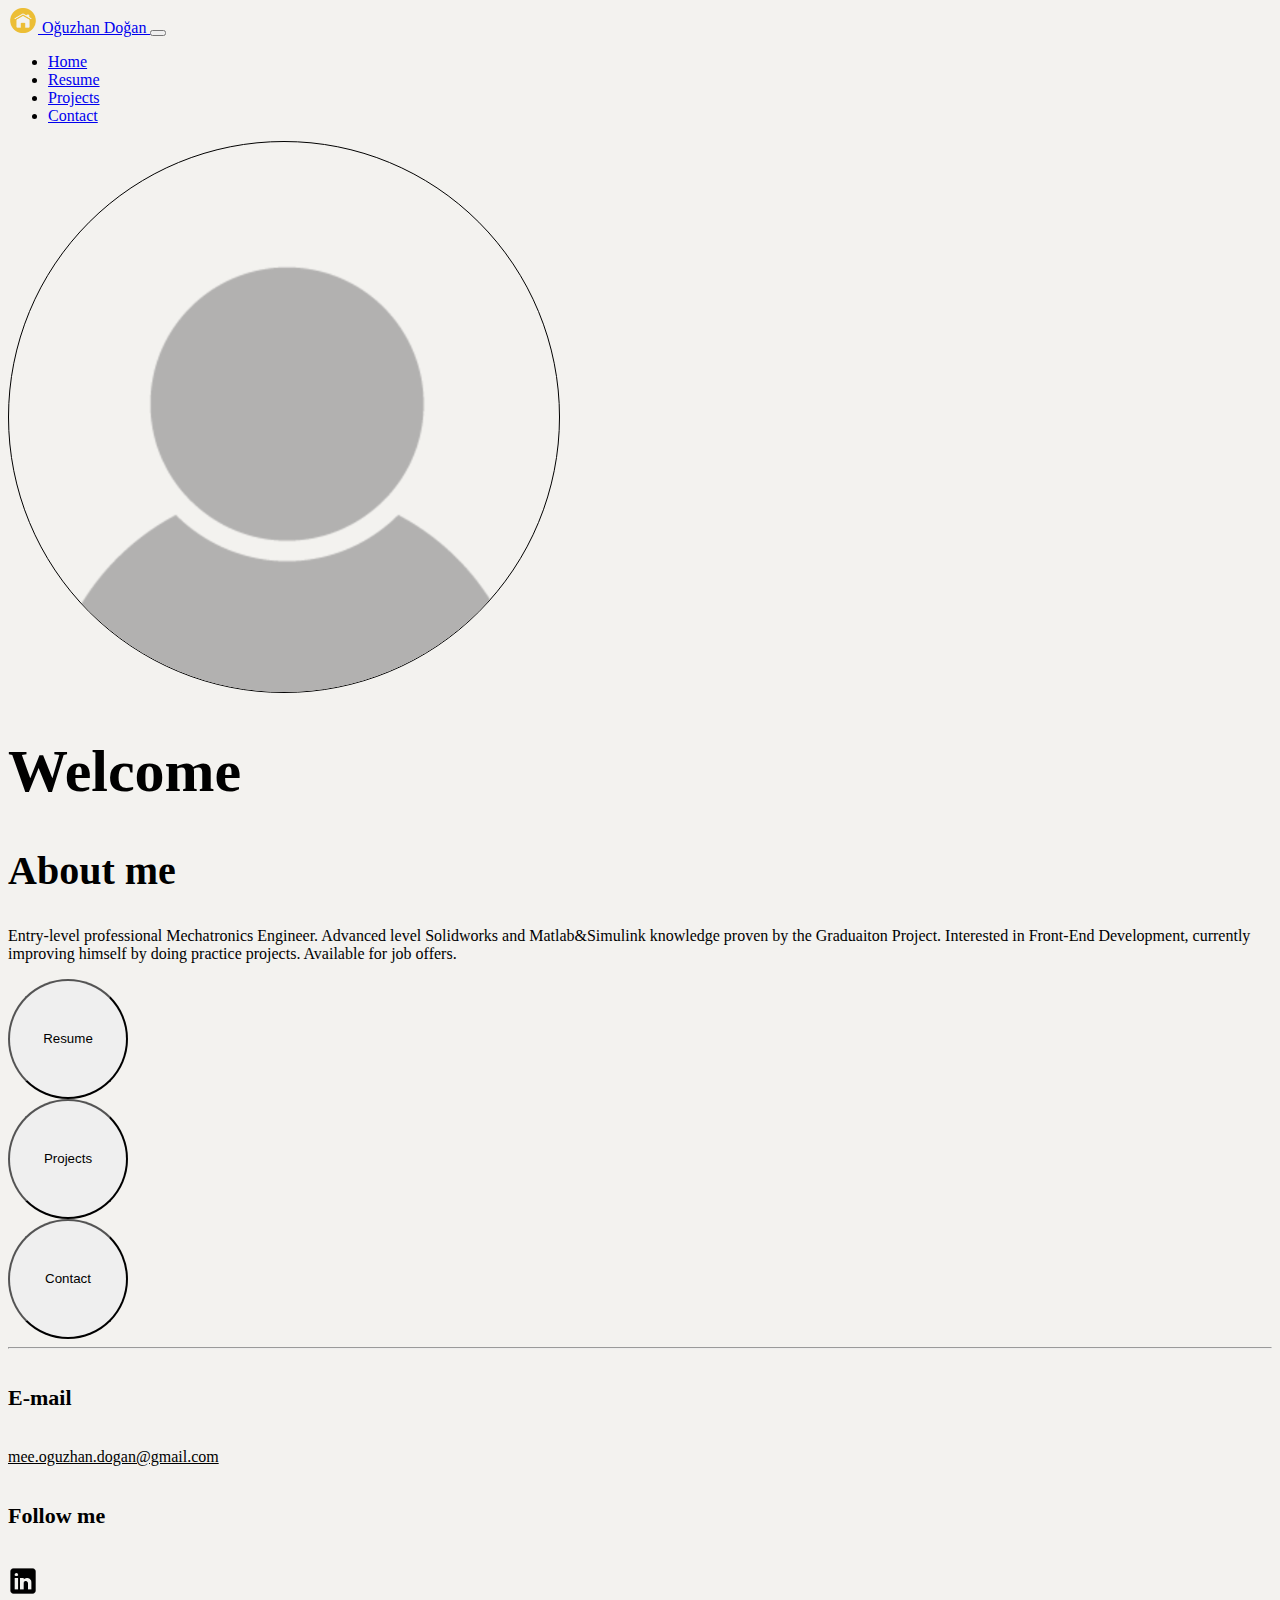
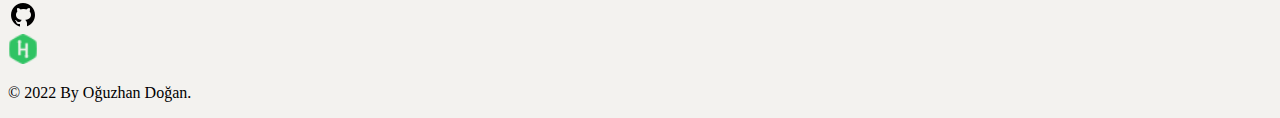
<file: index.html>
<!doctype html>
<html lang="en">
  <head>
    <meta charset="utf-8">
    <meta name="viewport" content="width=device-width, initial-scale=1">
    <title>About Me</title>
    <link href="https://cdn.jsdelivr.net/npm/bootstrap@5.2.0/dist/css/bootstrap.min.css" rel="stylesheet" integrity="sha384-gH2yIJqKdNHPEq0n4Mqa/HGKIhSkIHeL5AyhkYV8i59U5AR6csBvApHHNl/vI1Bx" crossorigin="anonymous">
    <link rel="stylesheet" href="css/style.css">
  </head>
  <body>
    
    <nav class="navbar navbar-expand-lg bg-light">
        <div class="container-fluid">
            <a class="navbar-brand" href="index.html">
                <img src="img/home-button.png" alt="home-logo" width="30" height="auto" class="d-inline-block align-text-top">
                Oğuzhan Doğan
              </a>
          <button class="navbar-toggler" type="button" data-bs-toggle="collapse" data-bs-target="#navbarNav" aria-controls="navbarNav" aria-expanded="false" aria-label="Toggle navigation">
            <span class="navbar-toggler-icon"></span>
          </button>
          <div class="collapse navbar-collapse" id="navbarNav">
            <ul class="navbar-nav ms-auto">
              <li class="nav-item">
                <a class="nav-link active" aria-current="page" href="index.html">Home</a>
              </li>
              <li class="nav-item">
                <a class="nav-link" href="resume.html">Resume</a>
              </li>
              <li class="nav-item">
                <a class="nav-link" href="projects.html">Projects</a>
              </li>
              <li class="nav-item">
                <a class="nav-link" href="contact.html">Contact</a>
              </li>
            </ul>
          </div>
        </div>
      </nav>
    
    <div class="container">
        <div class="row justify-content-center mt-3 mb-5">
            <div class="col-12 col-xl-4 text-center">
                <img src="img/avatar.png" alt="avatar" class="main-photo">
            </div>
            <div class="col-12 col-xl-4 mt-4 mt-md-5">
                <h1 class="font-size-title">Welcome</h1>
                <h2 class="font-size-subtitle">About me</h2>
                <p>Entry-level professional Mechatronics Engineer. Advanced level Solidworks and Matlab&Simulink knowledge 
                    proven by the Graduaiton Project. Interested in Front-End Development, currently improving himself by
                    doing practice projects. Available for job offers.
                </p>
                <div class="row text-center">
                    <div class="col-4">
                        <a href="resume.html"><button class="btn btn-primary">Resume</button></a>
                    </div>
                    <div class="col-4">
                        <a href="projects.html"><button class="btn btn-success">Projects</button></a>
                    </div>
                    <div class="col-4">
                        <a href="contact.html"><button class="btn btn-warning">Contact</button></a>
                    </div>
                </div>
            </div>
        </div>
        <hr>
        <div class="row justify-content-center mt-4 mb-4 mt-xl-5 mb-xl-5">
            <div class="col-8 col-xl-4">
               <h5 class="footer-font-size">E-mail</h5>
               <a href="mailto:mee.oguzhan.dogan@gmail.com" target="_blank" class="text-decoration-none" style="color: #000;"><p>mee.oguzhan.dogan@gmail.com</p></a>
            </div>
            <div class="col-4 col-xl-4">
                <div>
                    <h5 class="text-center footer-font-size">Follow me</h5>
                </div>
                <div class="row justify-content-center text-center">
                    <div class="col-3 col-xl-1 px-0">
                        <a href="https://www.linkedin.com/in/oguzhan-dogan/" target="_blank"><img src="img/icons8-linkedin-50.png" alt="linkedin" class="footer-img"></a>
                    </div>
                    <div class="col-3 col-xl-1 px-0">
                        <a href="https://github.com/ozzydo" target="_blank"><img src="img/icons8-github-30.png" alt="Github" class="footer-img"></a>
                    </div>
                    <div class="col-3 col-xl-1 px-0">
                        <a href="https://www.hackerrank.com/mee_oguzhan_dog1" target="_blank"><img src="img/icons8-hackerrank.png" alt="hackerrank" class="footer-img"></a>
                    </div>
                </div>
            </div>
            <div class="col-12 col-xl-4 text-end">
                <p>© 2022 By Oğuzhan Doğan.</p>
            </div>
        </div>
    </div>
    
    
    <script src="https://cdn.jsdelivr.net/npm/bootstrap@5.2.0/dist/js/bootstrap.bundle.min.js" integrity="sha384-A3rJD856KowSb7dwlZdYEkO39Gagi7vIsF0jrRAoQmDKKtQBHUuLZ9AsSv4jD4Xa" crossorigin="anonymous"></script>
  </body>
</html>
</file>
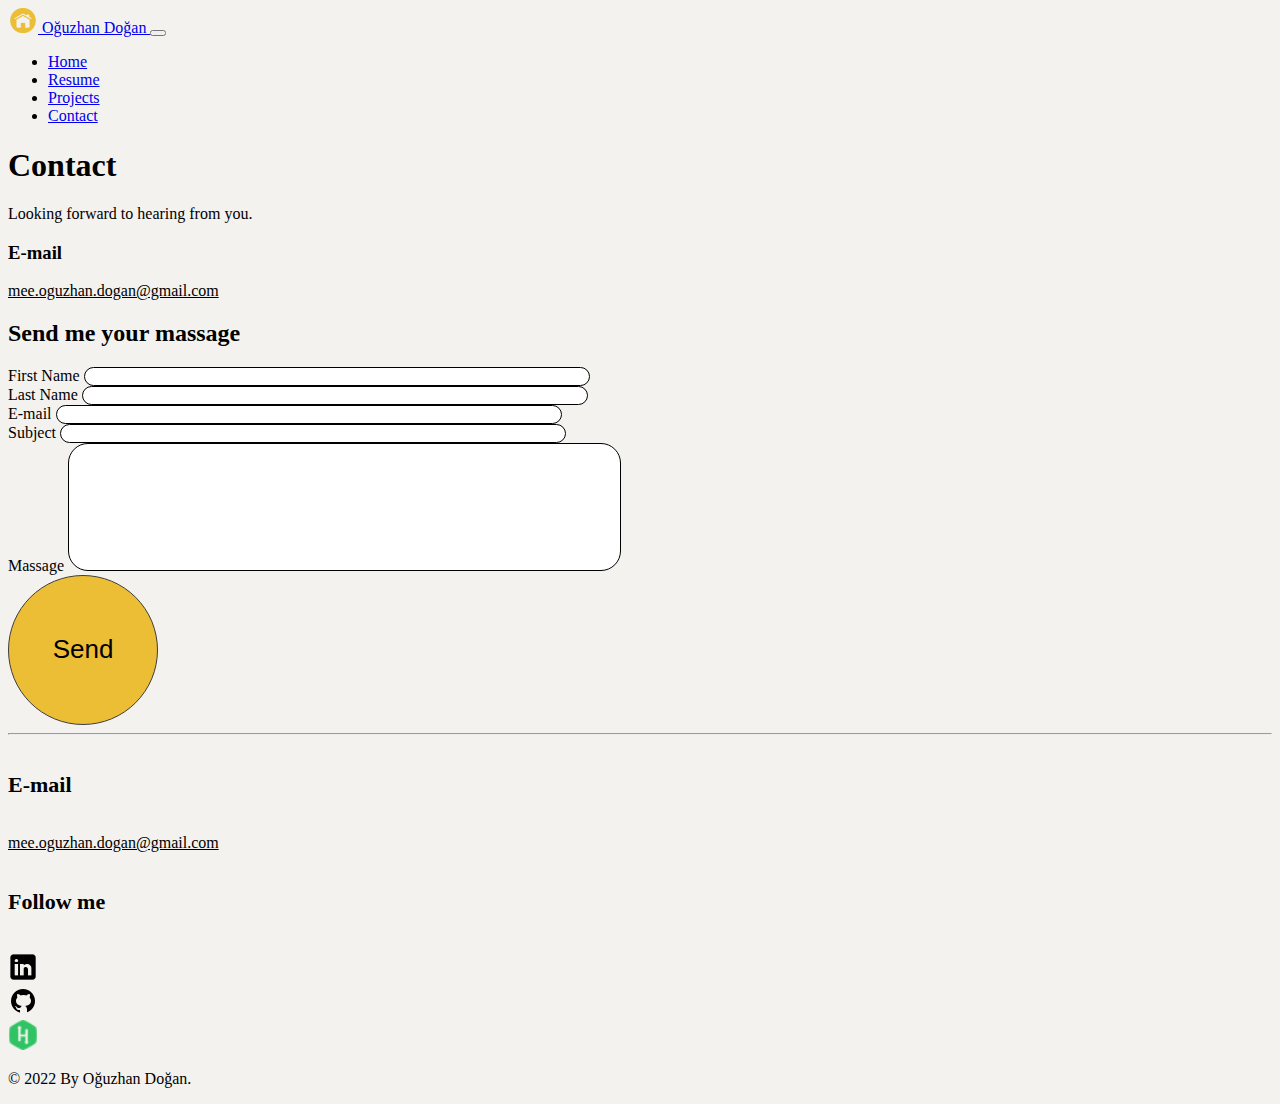
<file: contact.html>
<!doctype html>
<html lang="en">
  <head>
    <meta charset="utf-8">
    <meta name="viewport" content="width=device-width, initial-scale=1">
    <title>About Me</title>
    <link href="https://cdn.jsdelivr.net/npm/bootstrap@5.2.0/dist/css/bootstrap.min.css" rel="stylesheet" integrity="sha384-gH2yIJqKdNHPEq0n4Mqa/HGKIhSkIHeL5AyhkYV8i59U5AR6csBvApHHNl/vI1Bx" crossorigin="anonymous">
    <link rel="stylesheet" href="css/style.css">
  </head>
  <body>
    
    <nav class="navbar navbar-expand-lg bg-light">
        <div class="container-fluid">
            <a class="navbar-brand" href="index.html">
                <img src="img/home-button.png" alt="home-logo" width="30" height="auto" class="d-inline-block align-text-top">
                Oğuzhan Doğan
              </a>
          <button class="navbar-toggler" type="button" data-bs-toggle="collapse" data-bs-target="#navbarNav" aria-controls="navbarNav" aria-expanded="false" aria-label="Toggle navigation">
            <span class="navbar-toggler-icon"></span>
          </button>
          <div class="collapse navbar-collapse" id="navbarNav">
            <ul class="navbar-nav ms-auto">
              <li class="nav-item">
                <a class="nav-link" aria-current="page" href="index.html">Home</a>
              </li>
              <li class="nav-item">
                <a class="nav-link" href="resume.html">Resume</a>
              </li>
              <li class="nav-item">
                <a class="nav-link" href="projects.html">Projects</a>
              </li>
              <li class="nav-item">
                <a class="nav-link active" href="contact.html">Contact</a>
              </li>
            </ul>
          </div>
        </div>
    </nav>

    <div class="container">
        <div class="row mt-3 mt-xl-5 mb-4 mb-xl-5">
            <div class="col-12 col-xl-6">
                <h1 class="title">Contact</h1>
                <p class="contact-p">Looking forward to hearing from you.</p>
                <h3 class="contact-e-title">E-mail</h3>
                <a href="mailto:mee.oguzhan.dogan@gmail.com" target="_blank" class="text-decoration-none" style="color: #000;"><p>mee.oguzhan.dogan@gmail.com</p></a>
            </div>
            <div class="col-12 col-xl-6 mt-3">
                <h2>Send me your massage</h2>
                <form action="https://formsubmit.co/mee.oguzhan.dogan@gmail.com" method="POST" class="mt-3">
                    <div class="row text-center">
                        <div class="col-12 col-xl-6 mb-3">
                            <label for="name">First Name</label>
                            <input type="text" name="firstname" class="form-width ps-2" required>
                        </div>
                        <div class="col-12 col-xl-6 mb-3">
                            <label for="lastname">Last Name</label>
                            <input type="text" name="lastname" class="form-width ps-2" required>
                        </div>
                        <div class="col-12 col-xl-6 mb-3">
                            <label for="email">E-mail</label>
                            <input type="email" name="email" class="form-width ps-2" required>
                        </div>
                        <div class="col-12 col-xl-6 mb-3">
                            <label for="subject">Subject</label>
                            <input type="text" name="_subject" class="form-width ps-2" required>
                        </div>
                        <div class="col-12 col-xl-8 mb-3">
                            <label for="massage">Massage</label>
                            <textarea name="massage" id="massage" rows="5"></textarea>
                        </div>
                        <div class="col-12 col-xl-4 mb-3 text-center my-auto">
                            <button type="submit" id="button">Send</button>
                        </div>
                    </div>

                    <input type="hidden" name="_next" value="https://ozzydo.github.io/AboutMe-Bootstrap/received.html">
                    <input type="text" name="_honey" style="display:none">
                    <input type="hidden" name="_template" value="box">
               </form>
            </div>
        </div>




        <hr>
        <div class="row justify-content-center mt-4 mb-4 mt-xl-5 mb-xl-5">
          <div class="col-8 col-xl-4">
             <h5 class="footer-font-size">E-mail</h5>
             <a href="mailto:mee.oguzhan.dogan@gmail.com" target="_blank" class="text-decoration-none" style="color: #000;"><p>mee.oguzhan.dogan@gmail.com</p></a>
          </div>
          <div class="col-4 col-xl-4">
              <div>
                  <h5 class="text-center footer-font-size">Follow me</h5>
              </div>
              <div class="row justify-content-center text-center">
                  <div class="col-3 col-xl-1 px-0">
                      <a href="https://www.linkedin.com/in/oguzhan-dogan/" target="_blank"><img src="img/icons8-linkedin-50.png" alt="linkedin" class="footer-img"></a>
                  </div>
                  <div class="col-3 col-xl-1 px-0">
                      <a href="https://github.com/ozzydo" target="_blank"><img src="img/icons8-github-30.png" alt="Github" class="footer-img"></a>
                  </div>
                  <div class="col-3 col-xl-1 px-0">
                      <a href="https://www.hackerrank.com/mee_oguzhan_dog1" target="_blank"><img src="img/icons8-hackerrank.png" alt="hackerrank" class="footer-img"></a>
                  </div>
              </div>
          </div>
          <div class="col-12 col-xl-4 text-end">
              <p>© 2022 By Oğuzhan Doğan.</p>
          </div>
        </div> 
    </div> 
    
    <script src="https://cdn.jsdelivr.net/npm/bootstrap@5.2.0/dist/js/bootstrap.bundle.min.js" integrity="sha384-A3rJD856KowSb7dwlZdYEkO39Gagi7vIsF0jrRAoQmDKKtQBHUuLZ9AsSv4jD4Xa" crossorigin="anonymous"></script>
  </body>
</html>
</file>
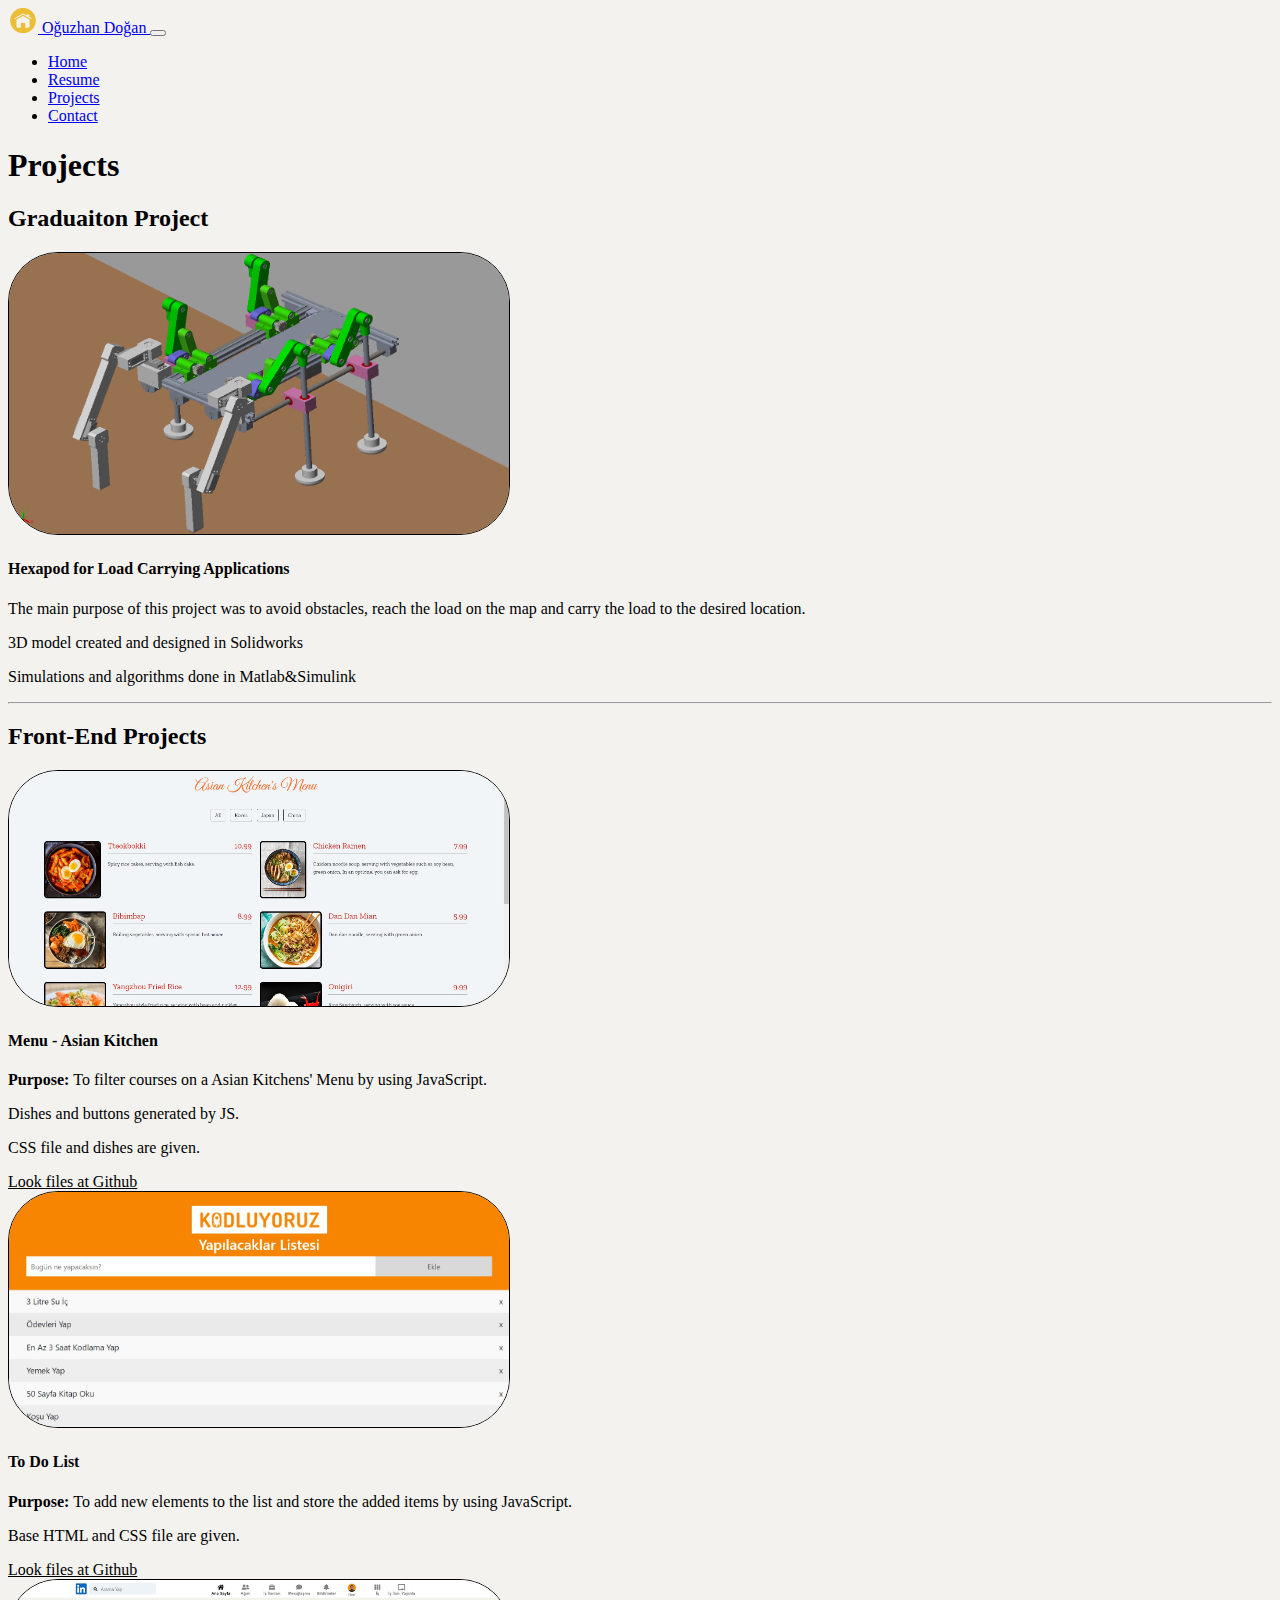
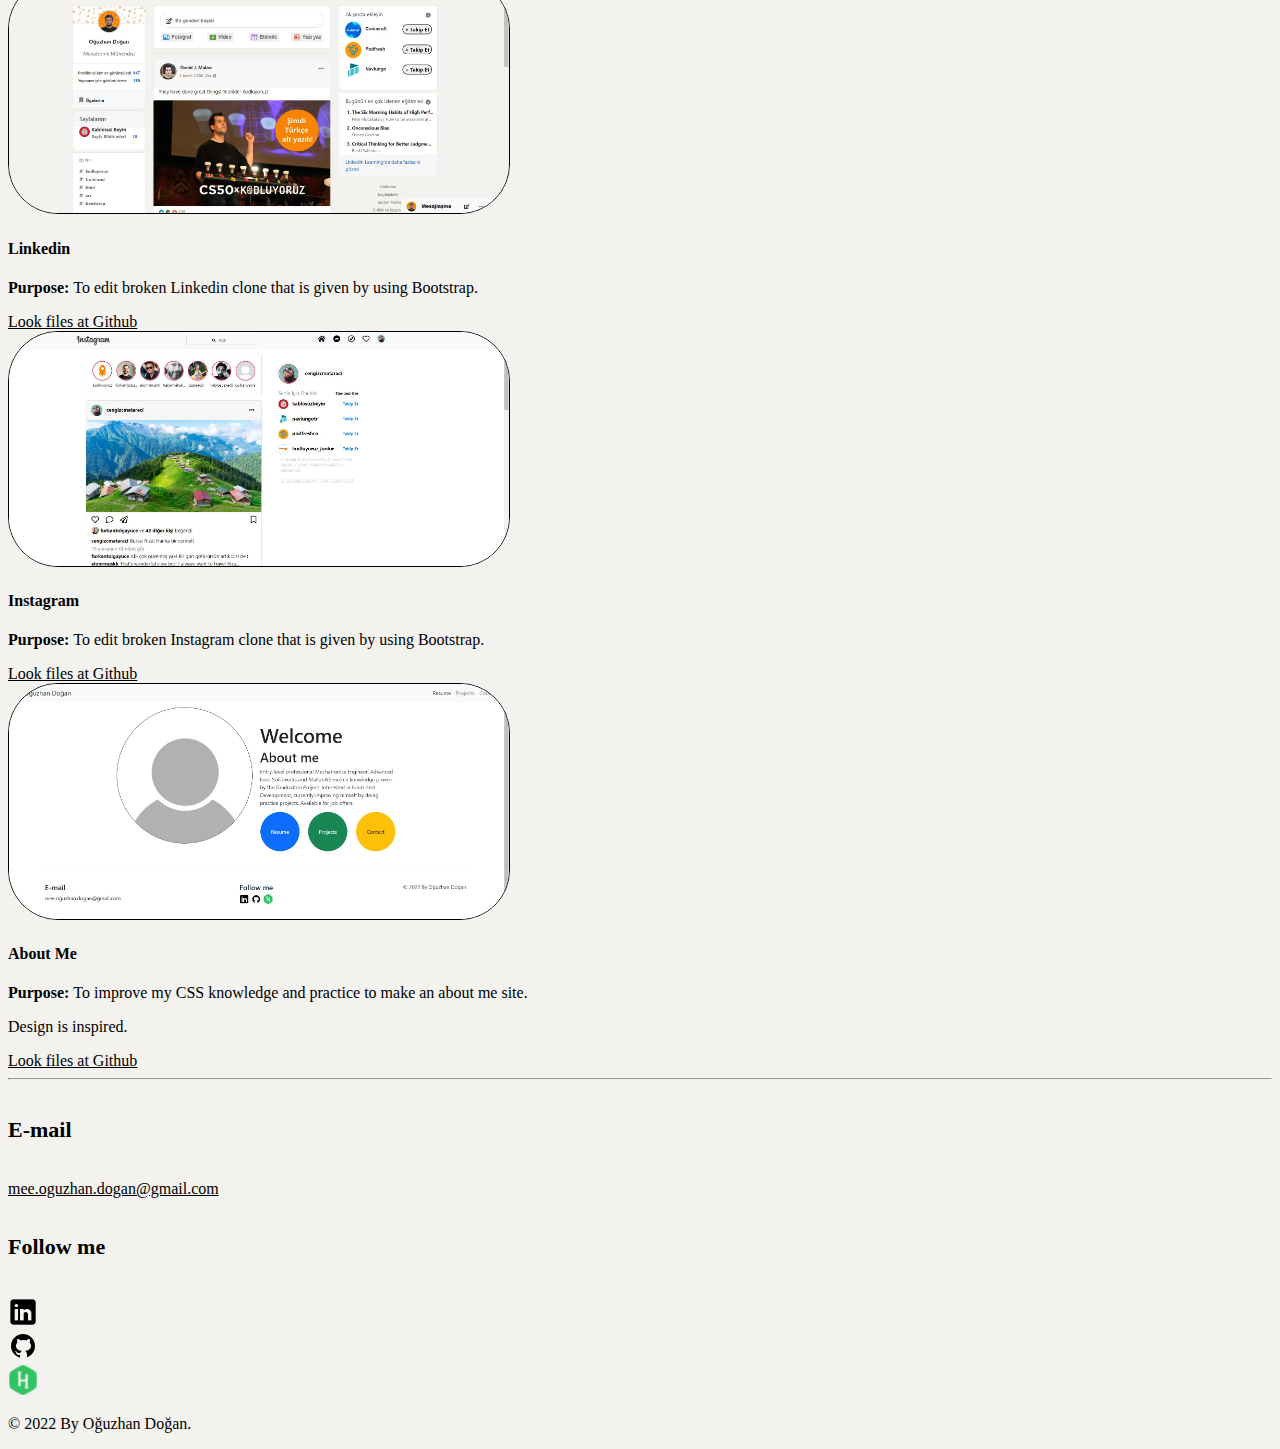
<file: projects.html>
<!doctype html>
<html lang="en">
  <head>
    <meta charset="utf-8">
    <meta name="viewport" content="width=device-width, initial-scale=1">
    <title>About me</title>
    <link href="https://cdn.jsdelivr.net/npm/bootstrap@5.2.0/dist/css/bootstrap.min.css" rel="stylesheet" integrity="sha384-gH2yIJqKdNHPEq0n4Mqa/HGKIhSkIHeL5AyhkYV8i59U5AR6csBvApHHNl/vI1Bx" crossorigin="anonymous">
    <link rel="stylesheet" href="css/style.css">
  </head>
  <body>
    
    <nav class="navbar navbar-expand-lg bg-light">
        <div class="container-fluid">
            <a class="navbar-brand" href="index.html">
                <img src="img/home-button.png" alt="home-logo" width="30" height="auto" class="d-inline-block align-text-top">
                Oğuzhan Doğan
              </a>
          <button class="navbar-toggler" type="button" data-bs-toggle="collapse" data-bs-target="#navbarNav" aria-controls="navbarNav" aria-expanded="false" aria-label="Toggle navigation">
            <span class="navbar-toggler-icon"></span>
          </button>
          <div class="collapse navbar-collapse" id="navbarNav">
            <ul class="navbar-nav ms-auto">
              <li class="nav-item">
                <a class="nav-link" aria-current="page" href="index.html">Home</a>
              </li>
              <li class="nav-item">
                <a class="nav-link" href="resume.html">Resume</a>
              </li>
              <li class="nav-item">
                <a class="nav-link active" href="projects.html">Projects</a>
              </li>
              <li class="nav-item">
                <a class="nav-link" href="contact.html">Contact</a>
              </li>
            </ul>
          </div>
        </div>
      </nav>

      <div class="container">
        <div class="col-12 mt-5">
          <h1>Projects</h1>
        </div>
        <div class="mt-4">
          <h2>Graduaiton Project</h2>
        </div>
        <div class="row mt-4 mt-xl-3 mb-5">
            <div class="col-12 col-xl-6 mt-2 order-1 order-xl-2 text-center ">
              <img src="img/Hexapod.png" alt="hexapod" class="project-img">
            </div>
            <div class="col-12 col-xl-6 mt-3 order-2 order-xl-1">
              <h4>Hexapod for Load Carrying Applications</h4>
              <p>The main purpose of this project was to avoid obstacles, 
                  reach the load on the map and carry the load to the desired location.</p>
              <p>3D model created and designed in Solidworks</p>
              <p>Simulations and algorithms done in Matlab&Simulink</p>
            </div>
        </div>    
          
        <hr>

        <div class="mt-4">
          <h2>Front-End Projects</h2>
        </div>
        <div class="row mt-4 mt-xl-3 mb-5">
            <div class="col-12 col-xl-6 mt-2 order-1 order-xl-2 text-center ">
              <img src="img/asiankitchen.jpg" alt="asiankitchen" class="project-img">
            </div>
            <div class="col-12 col-xl-6 mt-3 order-2 order-xl-1">
              <h4>Menu - Asian Kitchen</h4>
              <p><strong>Purpose: </strong>To filter courses on a Asian Kitchens' Menu by using JavaScript.</p>
              <p>Dishes and buttons generated by JS.</p>
              <p>CSS file and dishes are given.</p>
              <a href="https://github.com/ozzydo/asiankitchen" target="_blank" style="color: #000;">Look files at Github</a>
            </div>
        </div>  
        <div class="row mt-4 mt-xl-3 mb-5">
          <div class="col-12 col-xl-6 mt-2 order-1 order-xl-2 text-center ">
            <img src="img/todolist.jpg" alt="todolist" class="project-img">
          </div>
          <div class="col-12 col-xl-6 mt-3 order-2 order-xl-1">
            <h4>To Do List</h4>
            <p><strong>Purpose: </strong>To add new elements to the list and store the added items by using JavaScript.</p>
                <p>Base HTML and CSS file are given.</p>
                <a href="https://github.com/ozzydo/Javascript_ile_To_Do_List" target="_blank" style="color: #000;">Look files at Github</a>
          </div>
        </div>  
        <div class="row mt-4 mt-xl-3 mb-5">
          <div class="col-12 col-xl-6 mt-2 order-1 order-xl-2 text-center ">
            <img src="img/bootsdtraplinkedinclone.jpg" alt="linkedin" class="project-img">
          </div>
          <div class="col-12 col-xl-6 mt-3 order-2 order-xl-1">
            <h4>Linkedin</h4>
            <p><strong>Purpose: </strong>To edit broken Linkedin clone that is given by using Bootstrap.</p>
            <a href="https://github.com/ozzydo/bootstraplinkedinclone" target="_blank" style="color: #000;">Look files at Github</a>
          </div>
        </div>
        <div class="row mt-4 mt-xl-3 mb-5">
          <div class="col-12 col-xl-6 mt-2 order-1 order-xl-2 text-center ">
            <img src="img/bootstrapinstagramclone.jpg" alt="instagram" class="project-img">
          </div>
          <div class="col-12 col-xl-6 mt-3 order-2 order-xl-1">
            <h4>Instagram</h4>
            <p><strong>Purpose: </strong>To edit broken Instagram clone that is given by using Bootstrap.</p>
                <a href="https://github.com/ozzydo/instagramclone" target="_blank" style="color: #000;">Look files at Github</a>
          </div>
        </div>
        <div class="row mt-4 mt-xl-3 mb-5">
          <div class="col-12 col-xl-6 mt-2 order-1 order-xl-2 text-center ">
            <img src="img/aboutme.jpg" alt="about-me" class="project-img">
          </div>
          <div class="col-12 col-xl-6 mt-3 order-2 order-xl-1">
            <h4>About Me</h4>
            <p><strong>Purpose: </strong>To improve my CSS knowledge and practice to make an about me site.</p>
            <p>Design is inspired.</p>
            <a href="https://github.com/ozzydo/aboutme" target="_blank" style="color: #000;">Look files at Github</a>
          </div>
        </div>
        <hr>
        <div class="row justify-content-center mt-4 mb-4 mt-xl-5 mb-xl-5">
          <div class="col-8 col-xl-4">
             <h5 class="footer-font-size">E-mail</h5>
             <a href="mailto:mee.oguzhan.dogan@gmail.com" target="_blank" class="text-decoration-none" style="color: #000;"><p>mee.oguzhan.dogan@gmail.com</p></a>
          </div>
          <div class="col-4 col-xl-4">
              <div>
                  <h5 class="text-center footer-font-size">Follow me</h5>
              </div>
              <div class="row justify-content-center text-center">
                  <div class="col-3 col-xl-1 px-0">
                      <a href="https://www.linkedin.com/in/oguzhan-dogan/" target="_blank"><img src="img/icons8-linkedin-50.png" alt="linkedin" class="footer-img"></a>
                  </div>
                  <div class="col-3 col-xl-1 px-0">
                      <a href="https://github.com/ozzydo" target="_blank"><img src="img/icons8-github-30.png" alt="Github" class="footer-img"></a>
                  </div>
                  <div class="col-3 col-xl-1 px-0">
                      <a href="https://www.hackerrank.com/mee_oguzhan_dog1" target="_blank"><img src="img/icons8-hackerrank.png" alt="hackerrank" class="footer-img"></a>
                  </div>
              </div>
          </div>
          <div class="col-12 col-xl-4 text-end">
              <p>© 2022 By Oğuzhan Doğan.</p>
          </div>
        </div> 



      </div>



    <script src="https://cdn.jsdelivr.net/npm/bootstrap@5.2.0/dist/js/bootstrap.bundle.min.js" integrity="sha384-A3rJD856KowSb7dwlZdYEkO39Gagi7vIsF0jrRAoQmDKKtQBHUuLZ9AsSv4jD4Xa" crossorigin="anonymous"></script>
  </body>
</html>
</file>
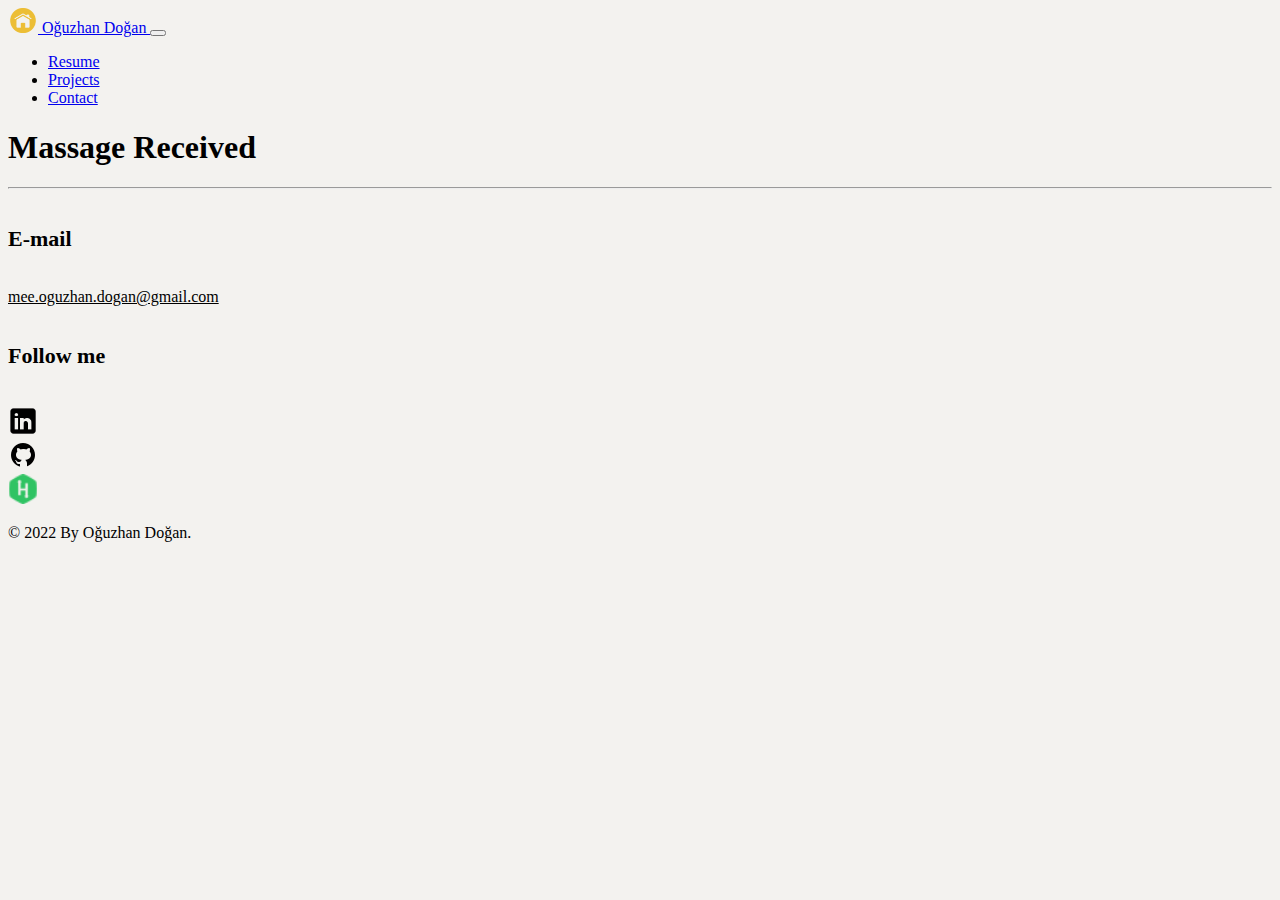
<file: received.html>
<!doctype html>
<html lang="en">
  <head>
    <meta charset="utf-8">
    <meta name="viewport" content="width=device-width, initial-scale=1">
    <title>About Me</title>
    <link href="https://cdn.jsdelivr.net/npm/bootstrap@5.2.0/dist/css/bootstrap.min.css" rel="stylesheet" integrity="sha384-gH2yIJqKdNHPEq0n4Mqa/HGKIhSkIHeL5AyhkYV8i59U5AR6csBvApHHNl/vI1Bx" crossorigin="anonymous">
    <link rel="stylesheet" href="css/style.css">
  </head>
  <body>
    
    
    <nav class="navbar navbar-expand-lg bg-light">
        <div class="container-fluid">
            <a class="navbar-brand" href="index.html">
                <img src="img/home-button.png" alt="home-logo" width="30" height="auto" class="d-inline-block align-text-top">
                Oğuzhan Doğan
              </a>
          <button class="navbar-toggler" type="button" data-bs-toggle="collapse" data-bs-target="#navbarNav" aria-controls="navbarNav" aria-expanded="false" aria-label="Toggle navigation">
            <span class="navbar-toggler-icon"></span>
          </button>
          <div class="collapse navbar-collapse" id="navbarNav">
            <ul class="navbar-nav ms-auto">
              <li class="nav-item">
                <a class="nav-link active" aria-current="page" href="resume.html">Resume</a>
              </li>
              <li class="nav-item">
                <a class="nav-link active" href="projects.html">Projects</a>
              </li>
              <li class="nav-item">
                <a class="nav-link active" href="contact.html">Contact</a>
              </li>
            </ul>
          </div>
        </div>
    </nav>

    <div class="container">
        <div class="row mt-3 mt-xl-5 mb-4 mb-xl-5">
            <div class="col-12 text-center mb-5 mt-5">
                <h1>Massage Received</h1>
            </div>
            <hr>
            <div class="row justify-content-center mt-5 mb-4 mt-xl-5 mb-xl-5">
              <div class="col-8 col-xl-4">
                 <h5 class="footer-font-size">E-mail</h5>
                 <a href="mailto:mee.oguzhan.dogan@gmail.com" target="_blank" class="text-decoration-none" style="color: #000;"><p>mee.oguzhan.dogan@gmail.com</p></a>
              </div>
              <div class="col-4 col-xl-4">
                  <div>
                      <h5 class="text-center footer-font-size">Follow me</h5>
                  </div>
                  <div class="row justify-content-center text-center">
                      <div class="col-3 col-xl-1 px-0">
                          <a href="https://www.linkedin.com/in/oguzhan-dogan/" target="_blank"><img src="img/icons8-linkedin-50.png" alt="linkedin" class="footer-img"></a>
                      </div>
                      <div class="col-3 col-xl-1 px-0">
                          <a href="https://github.com/ozzydo" target="_blank"><img src="img/icons8-github-30.png" alt="Github" class="footer-img"></a>
                      </div>
                      <div class="col-3 col-xl-1 px-0">
                          <a href="https://www.hackerrank.com/mee_oguzhan_dog1" target="_blank"><img src="img/icons8-hackerrank.png" alt="hackerrank" class="footer-img"></a>
                      </div>
                  </div>
              </div>
              <div class="col-12 col-xl-4 text-end">
                  <p>© 2022 By Oğuzhan Doğan.</p>
              </div>
            </div> 
        </div> 
    </div>  
    <script src="https://cdn.jsdelivr.net/npm/bootstrap@5.2.0/dist/js/bootstrap.bundle.min.js" integrity="sha384-A3rJD856KowSb7dwlZdYEkO39Gagi7vIsF0jrRAoQmDKKtQBHUuLZ9AsSv4jD4Xa" crossorigin="anonymous"></script>
  </body>
</html>
</file>
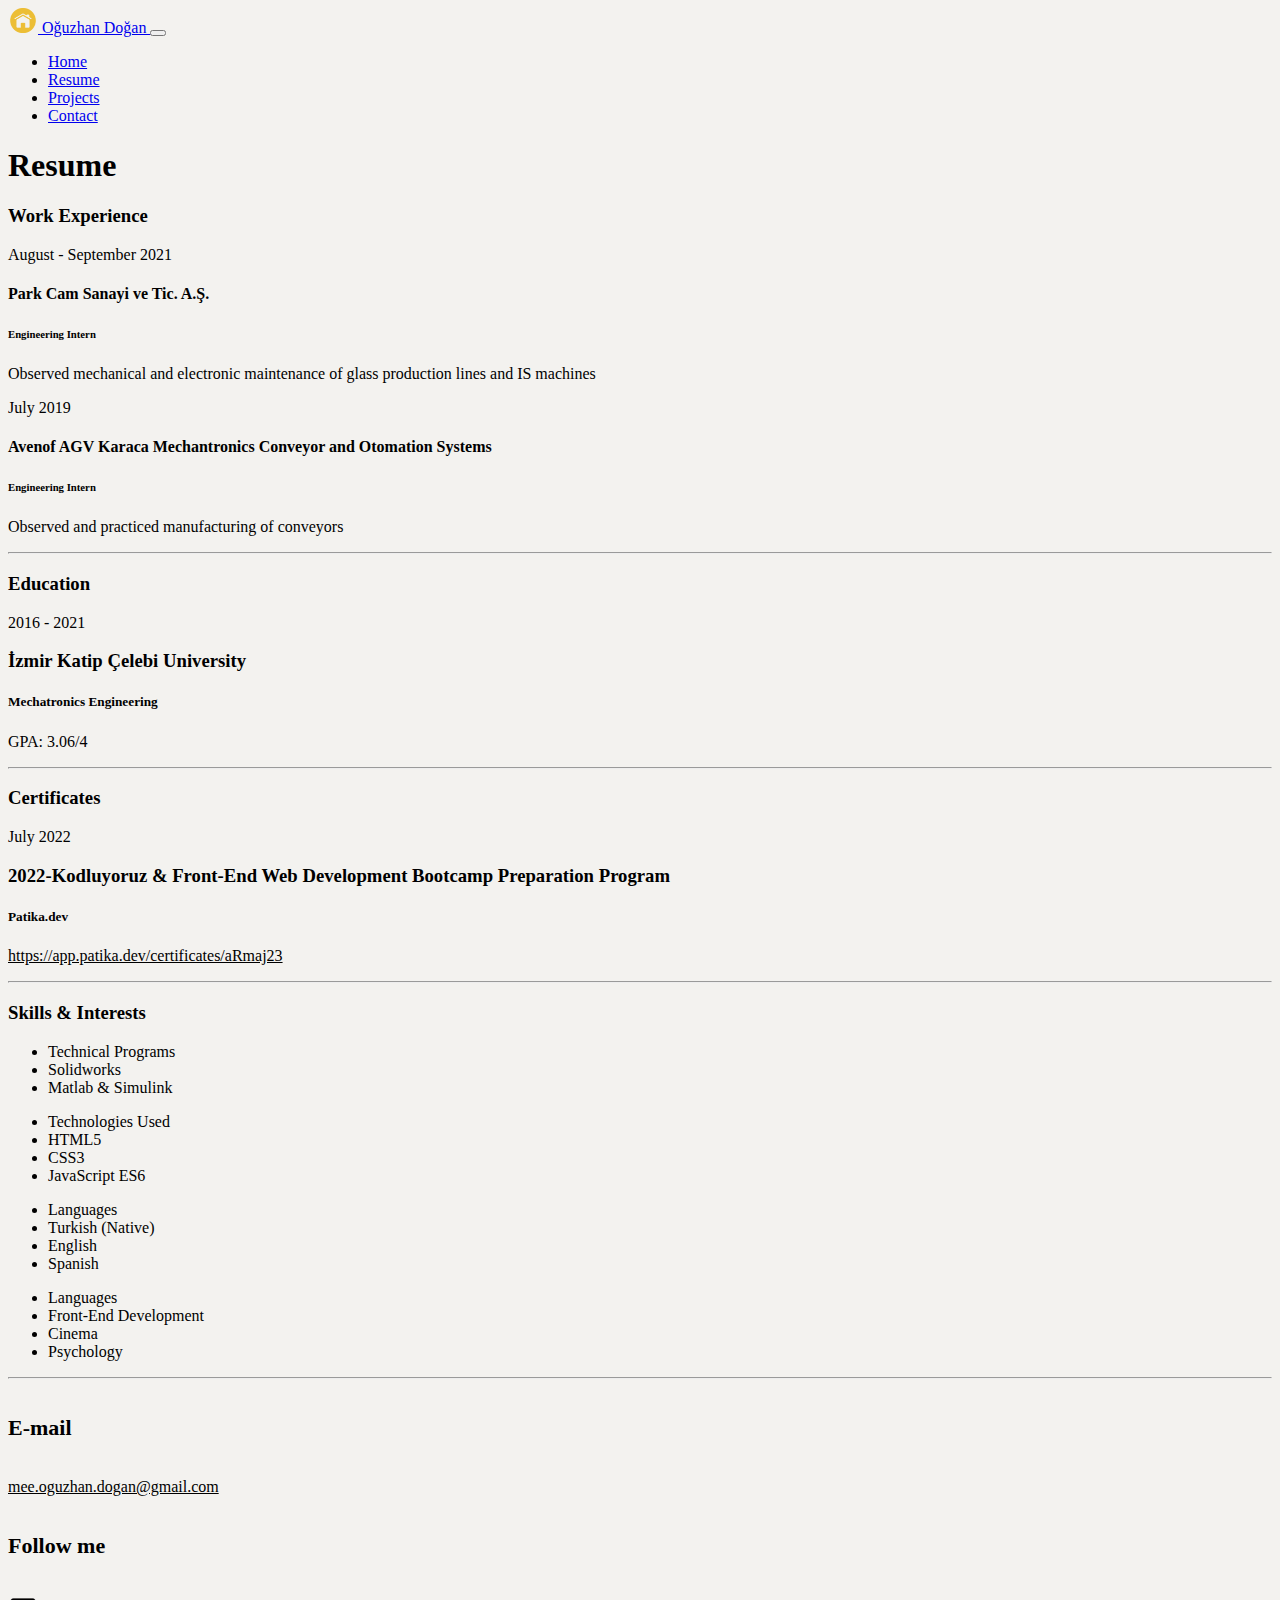
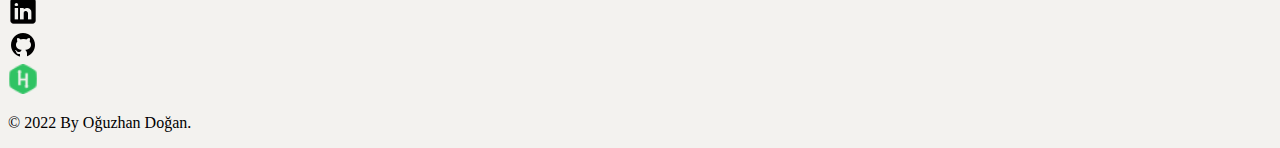
<file: resume.html>
<!doctype html>
<html lang="en">
  <head>
    <meta charset="utf-8">
    <meta name="viewport" content="width=device-width, initial-scale=1">
    <title>About me</title>
    <link href="https://cdn.jsdelivr.net/npm/bootstrap@5.2.0/dist/css/bootstrap.min.css" rel="stylesheet" integrity="sha384-gH2yIJqKdNHPEq0n4Mqa/HGKIhSkIHeL5AyhkYV8i59U5AR6csBvApHHNl/vI1Bx" crossorigin="anonymous">
    <link rel="stylesheet" href="css/style.css">
  </head>
  <body>
    
    <nav class="navbar navbar-expand-lg bg-light">
        <div class="container-fluid">
            <a class="navbar-brand" href="index.html">
                <img src="img/home-button.png" alt="home-logo" width="30" height="auto" class="d-inline-block align-text-top">
                Oğuzhan Doğan
              </a>
          <button class="navbar-toggler" type="button" data-bs-toggle="collapse" data-bs-target="#navbarNav" aria-controls="navbarNav" aria-expanded="false" aria-label="Toggle navigation">
            <span class="navbar-toggler-icon"></span>
          </button>
          <div class="collapse navbar-collapse" id="navbarNav">
            <ul class="navbar-nav ms-auto">
                <li class="nav-item">
                    <a class="nav-link" aria-current="page" href="index.html">Home</a>
                  </li>
                  <li class="nav-item">
                    <a class="nav-link active" href="resume.html">Resume</a>
                  </li>
                  <li class="nav-item">
                    <a class="nav-link" href="projects.html">Projects</a>
                  </li>
                  <li class="nav-item">
                    <a class="nav-link" href="contact.html">Contact</a>
                  </li>
            </ul>
          </div>
        </div>
      </nav>

      <div class="container">
        <div class="row mt-4 mt-xl-5">
            <div class="col-12">
                <h1>Resume</h1>
            </div>
            <div class="col-12">
                <div class="row mt-3">
                    <div class="col-12 col-xl-5">
                        <h3>Work Experience</h3>
                    </div>
                    <div class="col-12 col-xl-7">
                        <div class="row mt-3">
                            <div class="col-3">August - September 2021</div>
                            <div class="col-9">
                                <h4>Park Cam Sanayi ve Tic. A.Ş.</h4>
                                <h6>Engineering Intern</h6>
                                <p class="resume-p">Observed mechanical and electronic maintenance of
                                    glass production lines and IS machines</p>
                            </div>
                        </div>
                    </div>
                    <div class="col-12 col-xl-7 offset-xl-5">
                        <div class="row mt-3">
                            <div class="col-3">July 2019</div>
                            <div class="col-9">
                                <h4>Avenof AGV Karaca Mechantronics Conveyor and Otomation Systems</h4>
                                <h6>Engineering Intern</h6>
                                <p class="resume-p">Observed and practiced manufacturing of conveyors</p>
                            </div>
                        </div>
                    </div>
                    
                </div>
            </div>
            <hr>
            <div class="col-12">
                <div class="row mt-2">
                    <div class="col-12 col-xl-5">
                        <h3>Education</h3>
                    </div>
                    <div class="col-12 col-xl-7">
                        <div class="row mt-3">
                            <div class="col-3">2016 - 2021</div>
                            <div class="col-9">
                                <h3>İzmir Katip Çelebi University</h3>
                                <h5>Mechatronics Engineering</h5>
                                <p>GPA: 3.06/4</p>
                            </div>
                        </div>
                    </div>    
                </div>
            </div>
            <hr>
            <div class="col-12">
                <div class="row mt-2">
                    <div class="col-12 col-xl-5">
                        <h3>Certificates</h3>
                    </div>
                    <div class="col-12 col-xl-7">
                        <div class="row mt-3">
                            <div class="col-3">July 2022</div>
                            <div class="col-9">
                                <h3>2022-Kodluyoruz & Front-End Web Development Bootcamp Preparation Program</h3>
                                <h5>Patika.dev</h5>
                                <a href="https://app.patika.dev/certificates/aRmaj23" class="text-decoration-none" style="color: #000;"><p>https://app.patika.dev/certificates/aRmaj23</p></a>
                            </div>
                        </div>
                    </div>    
                </div>
            </div>
            <hr>
            <div class="col-12">
                <div class="row mt-2">
                    <div class="col-12 col-xl-5">
                        <h3>Skills & Interests</h3>
                    </div>
                    <div class="col-12 col-xl-7">
                        <div class="row mt-3">
                            <div class="col-12 col-xl-9 offset-xl-3 text-center">
                                <div class="row">
                                    <div class="col-6">
                                        <ul class="list-group">
                                            <li class="list-group-item list-group-item-dark" aria-current="true">Technical Programs</li>
                                            <li class="list-group-item">Solidworks</li>
                                            <li class="list-group-item">Matlab & Simulink</li>
                                        </ul>
                                    </div>
                                    <div class="col-6">
                                        <ul class="list-group">
                                            <li class="list-group-item list-group-item-dark" aria-current="true">Technologies Used</li>
                                            <li class="list-group-item">HTML5</li>
                                            <li class="list-group-item">CSS3</li>
                                            <li class="list-group-item">JavaScript ES6</li>
                                        </ul>
                                    </div>
                                    <div class="col-6 mt-4">
                                        <ul class="list-group">
                                            <li class="list-group-item list-group-item-dark" aria-current="true">Languages</li>
                                            <li class="list-group-item">Turkish (Native)</li>
                                            <li class="list-group-item">English</li>
                                            <li class="list-group-item">Spanish</li>
                                        </ul>
                                    </div>
                                    <div class="col-6 mt-4">
                                        <ul class="list-group">
                                            <li class="list-group-item list-group-item-dark" aria-current="true">Languages</li>
                                            <li class="list-group-item">Front-End Development</li>
                                            <li class="list-group-item">Cinema</li>
                                            <li class="list-group-item">Psychology</li>
                                        </ul>
                                    </div>
                                </div>
                                
                                
                            </div>
                        </div>
                    </div>    
                </div>
            </div>
        </div>
        <hr>
        <div class="row justify-content-center mt-4 mb-4 mt-xl-5 mb-xl-5">
            <div class="col-8 col-xl-4">
               <h5 class="footer-font-size">E-mail</h5>
               <a href="mailto:mee.oguzhan.dogan@gmail.com" target="_blank" class="text-decoration-none" style="color: #000;"><p>mee.oguzhan.dogan@gmail.com</p></a>
            </div>
            <div class="col-4 col-xl-4">
                <div>
                    <h5 class="text-center footer-font-size">Follow me</h5>
                </div>
                <div class="row justify-content-center text-center">
                    <div class="col-3 col-xl-1 px-0">
                        <a href="https://www.linkedin.com/in/oguzhan-dogan/" target="_blank"><img src="img/icons8-linkedin-50.png" alt="linkedin" class="footer-img"></a>
                    </div>
                    <div class="col-3 col-xl-1 px-0">
                        <a href="https://github.com/ozzydo" target="_blank"><img src="img/icons8-github-30.png" alt="Github" class="footer-img"></a>
                    </div>
                    <div class="col-3 col-xl-1 px-0">
                        <a href="https://www.hackerrank.com/mee_oguzhan_dog1" target="_blank"><img src="img/icons8-hackerrank.png" alt="hackerrank" class="footer-img"></a>
                    </div>
                </div>
            </div>
            <div class="col-12 col-xl-4 text-end">
                <p>© 2022 By Oğuzhan Doğan.</p>
            </div>
        </div> 
      </div>


    <script src="https://cdn.jsdelivr.net/npm/bootstrap@5.2.0/dist/js/bootstrap.bundle.min.js" integrity="sha384-A3rJD856KowSb7dwlZdYEkO39Gagi7vIsF0jrRAoQmDKKtQBHUuLZ9AsSv4jD4Xa" crossorigin="anonymous"></script>
  </body>
</html>
</file>
<file: css/style.css>
body {
    background-color: #f3f2ef;
}

.main-photo {
    width: 100%;
    max-width: 550px;
    height: auto; 
    border: 1px solid #000;
    border-radius: 50%;
}

.font-size-title {
    font-size: 60px;
}

.font-size-subtitle {
    font-size: 40px;
}

.font-size-p {
    font-size: 20px;
    font-weight: 300;
}

.btn {
    height: 100px;
    width: 100px;
    border-radius: 50%;
    border-radius: 1px solid;
}

.btn:hover {
    background-color: #f3f2ef;
    color: #000;
}

.footer-img {
    width: 30px;
    height: auto;
    transition: transform .2s; 
}

.footer-img:hover {
    transform: scale(1.75);
}

.footer-font-size {
    font-size: 22px;
}

.resume-title {
    font-size: 60px;
}

.resume-p {
    font-weight: 300;
}

.project-img {
    width: 100%;
    max-width: 500px;
    height: auto; 
    border: 1px solid #000;
    border-radius: 50px;
    transition: transform .2s;
}

.project-img:hover {
    transform: scale(1.75);
}

.form-width{
    width: 100%;
    max-width: 500px;
    height: auto; 
    border: 1px solid #000;
    border-radius: 50px;
    font-weight: 300;
}

#massage {
    width: 100%;
    max-width: 500px;
    height: auto; 
    resize: none;font-weight: 300; 
    border: 1px solid #000;
    border-radius: 20px;
    padding: 2%;
}

#button {
    border: 1px solid rgb(62, 61, 61);
    border-radius: 10px;
    width: 100%;
    max-width: 500px;
    height: auto; 
    background-color: #ecbe35;
    font-size: 26px;
    font-weight: 300;
}

@media screen and (min-width: 1200px) {
    #button {
        border: 1px solid rgb(62, 61, 61);
        border-radius: 50%;
        width: 150px;
        height: 150px;
        background-color: #ecbe35;
        font-size: 26px;
        font-weight: 300;
    }

    .btn {
    height: 120px;
    width: 120px;
    border-radius: 50%;
    border-radius: 1px solid;
}
}
</file>
